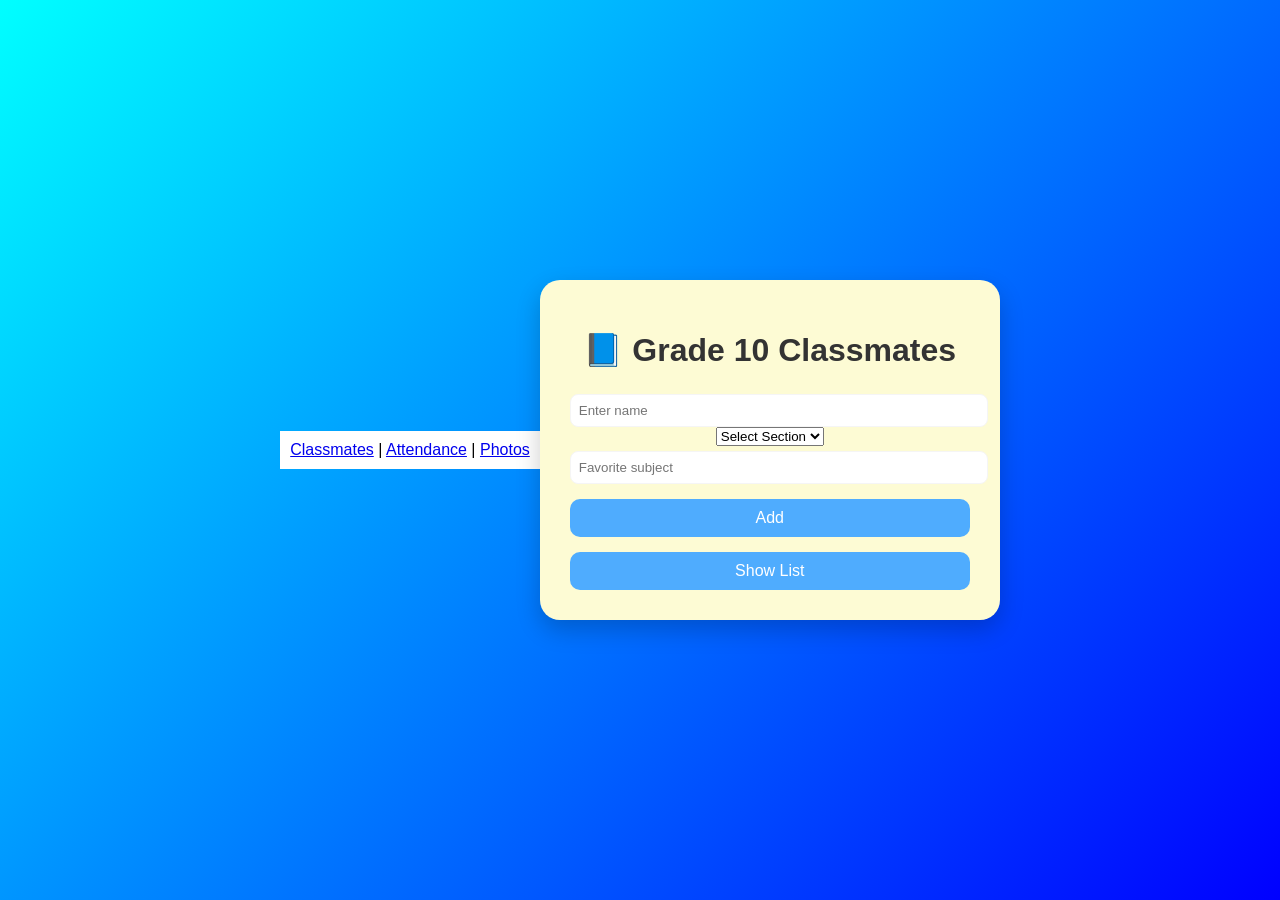
<file: index.html>
<!DOCTYPE html>
<html>
<head>
    <title>Classmates</title>
    <link rel="stylesheet" href="style.css">
</head>

<body>

<div class="nav">
    <a href="index.html">Classmates</a> |
    <a href="attendance.html">Attendance</a> |
    <a href="photos.html">Photos</a>
</div>

<div class="container">
    <h1>📘 Grade 10 Classmates</h1>

    <input type="text" id="name" placeholder="Enter name">

    <select id="section">
        <option value="">Select Section</option>
        <option>Emerald</option>
        <option>Ruby</option>
        <option>Sapphire</option>
        <option>Topaz</option>
    </select>

    <input type="text" id="subject" placeholder="Favorite subject">

    <button onclick="addClassmate()">Add</button>
    <button onclick="showList()">Show List</button>

    <div id="output"></div>
</div>

<script>
class Classmate {
    constructor(name, section, subject) {
        this.name = name;
        this.section = section;
        this.subject = subject;
    }

    introduce() {
        return `Hi! I am ${this.name} from ${this.section}. My favorite subject is ${this.subject}.`;
    }
}

let classmates = [];

function addClassmate() {
    let name = document.getElementById("name").value;
    let section = document.getElementById("section").value;
    let subject = document.getElementById("subject").value;

    if (!name || !section || !subject) {
        alert("Fill all fields!");
        return;
    }

    classmates.push(new Classmate(name, section, subject));
    alert("Added!");

    document.getElementById("name").value = "";
    document.getElementById("section").value = "";
    document.getElementById("subject").value = "";
}

function showList() {
    let output = document.getElementById("output");
    output.innerHTML = "";

    classmates.forEach(c => {
        output.innerHTML += `<p>${c.introduce()}</p>`;
    });
}
</script>

</body>
</html>
</file>
<file: style.css>
/* General page styling */
body {
    font-family: 'Segoe UI', Tahoma, Geneva, Verdana, sans-serif;
    background: linear-gradient(135deg, cyan, blue);
    margin: 0;
    padding: 0;
    display: flex;
    justify-content: center;
    align-items: center;
    min-height: 100vh;
}
.nav {
    text-align: center;
    padding: 10px;
    background: white;
}

/* Main container */
.container {
    background: #FDFBD4;
    padding: 30px;
    border-radius: 20px;
    box-shadow: 0 10px 25px rgba(0, 0, 0, 0.2);
    width: 400px;
    text-align: center;
}

/* Title */
h1 {
    margin-bottom: 20px;
    color: #333;
}

/* Input group */
label {
    display: block;
    text-align: left;
    margin-top: 10px;
    font-weight: 500;
    color: #555;
}

input {
    width: 100%;
    padding: 8px;
    margin-top: 5px;
    border-radius: 8px;
    border: 1px solid whitesmoke;
    outline: none;
    transition: 0.2s;
}

input:focus {
    border-color: #4facfe;
    box-shadow: 0 0 5px rgba(79, 172, 254, 0.5);
}

/* Button */
button {
    margin-top: 15px;
    width: 100%;
    padding: 10px;
    border: none;
    border-radius: 10px;
    background: #4facfe;
    color: white;
    font-size: 16px;
    cursor: pointer;
    transition: 0.3s;
}

button:hover {
    background: #00c6ff;
}

/* Chart */
canvas {
    margin-top: 20px;
}
</file>
